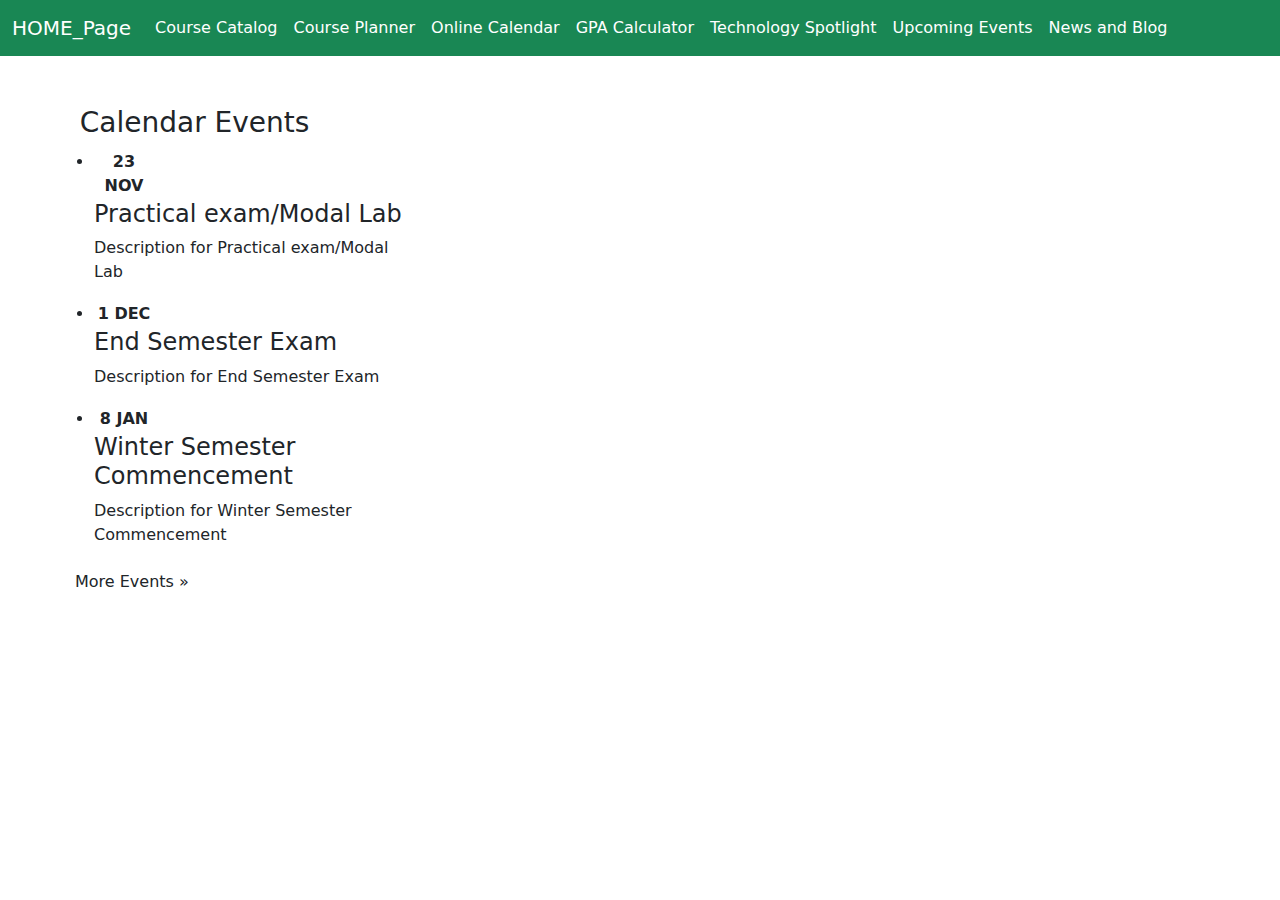
<file: calander.html>
<!DOCTYPE html>
<html lang="en">
<head>
    <meta charset="UTF-8">
    <meta http-equiv="X-UA-Compatible" content="IE=edge">
    <meta name="viewport" content="width=device-width, initial-scale=1.0">
    <title>Calender Event</title>
    <!-- <link href="//maxcdn.bootstrapcdn.com/bootstrap/3.3.0/css/bootstrap.min.css" rel="stylesheet" id="bootstrap-css"> -->
    <script src="//maxcdn.bootstrapcdn.com/bootstrap/3.3.0/js/bootstrap.min.js"></script>
    <script src="//code.jquery.com/jquery-1.11.1.min.js"></script>
    <link rel="stylesheet" href="https://cdnjs.cloudflare.com/ajax/libs/font-awesome/4.7.0/css/font-awesome.min.css">
    <!-- <link rel="stylesheet" href="css/style.css"> -->
    <link href=
"https://cdn.jsdelivr.net/npm/bootstrap@5.1.3/dist/css/bootstrap.min.css"
      rel="stylesheet"
    />
    <style>
        body{
            background-color: rgb(255, 255, 255);
        }
        .panel.date {
    margin: 0px;
    width: 60px;
    text-align: center;
}

.panel.date .month {
    padding: 2px 0px;
    font-weight: 700;
    text-transform: uppercase;
}

.panel.date .day {
    padding: 3px 0px;
    font-weight: 700;
    font-size: 1.5em;
}
.container{
    margin: 50px;
}
    </style>
</head>
<body>
    <nav class="navbar navbar-expand navbar-dark bg-success">
        <div class="container-fluid">
          <a class="navbar-brand" href="../VT_Course_Planner/index.html">
            HOME_Page
          </a>
          <ul class="navbar-nav me-auto mb-2 mb-lg-0">
            <!-- NAVBAR LINKS -->
            <li class="nav-item">
              <a class="nav-link active" href="../VT_Course_Planner/Acc.html">Course Catalog</a>
            </li>
            <li class="nav-item">
              <a class="nav-link active" href="../VT_Course_Planner/courseplanner.html">Course Planner</a>
            </li>
              <li class="nav-item">
                <a class="nav-link active" href="../VT_Course_Planner/calander.html">Online Calendar</a>
              </li>
              <li class="nav-item">
                <a class="nav-link active" href="../VT_Course_Planner/gpacalc.html">GPA Calculator</a>
              </li>
              <li class="nav-item">
                <a class="nav-link active" href="../VT_Course_Planner/techspot.html">Technology Spotlight</a>
              </li>
              <li class="nav-item">
                <a class="nav-link active" href="../VT_Course_Planner/upcmgevent.html">Upcoming Events</a>
              </li>
              <li class="nav-item">
                <a class="nav-link active" href="../VT_Course_Planner/newsandblogs.html">News and Blog</a>
              </li>
          </ul>
        </div>
      </nav>
      <script src=
  "https://cdn.jsdelivr.net/npm/bootstrap@5.1.3/dist/js/bootstrap.bundle.min.js"
      ></script>
    <div class="container">
        <div class="row">
            <div class="col-md-4 col-md-offset-4 col-sm-6 col-sm-offset-3 col-xs-8 col-xs-offset-2">
            
                <!-- Fluid width widget -->        
                <div class="panel panel-danger">
                    <div class="panel-heading">
                        <h3 class="panel-title">
                            <span class="glyphicon glyphicon-calendar"></span> 
                            Calendar Events
                        </h3>
                    </div>
                    <div class="panel-body">
                        <ul class="media-list">
                            <li class="media">
                                <div class="media-left">
                                    <div class="panel panel-danger text-center date">
                                        <div class="panel-heading month">
                                            <span class="panel-title strong">
                                                23 Nov
                                            </span>
                                        </div>
                                    </div>
                                </div>
                                <div class="media-body">
                                    <h4 class="media-heading">
                                        Practical exam/Modal Lab
                                    </h4>
                                    <p>
                                        
                                        Description  for Practical exam/Modal Lab
                                    </p>
                                </div>
                            </li>
                            <li class="media">
                                <div class="media-left">
                                    <div class="panel panel-danger text-center date">
                                        <div class="panel-heading month">
                                            <span class="panel-title strong">
                                                1 Dec
                                            </span>
                                        </div>
                                    </div>
                                </div>
                                <div class="media-body">
                                    <h4 class="media-heading">
                                        End Semester Exam
                                    </h4>
                                    <p>
                                        Description for End Semester Exam
                                    </p>
                                </div>
                            </li>
                            <li class="media">
                                <div class="media-left">
                                    <div class="panel panel-danger text-center date">
                                        <div class="panel-heading month">
                                            <span class="panel-title strong all-caps">
                                                8 Jan
                                            </span>
                                        </div>
                                    </div>
                                </div>
                                <div class="media-body">
                                    <h4 class="media-heading">
                                        Winter Semester Commencement
                                    </h4>
                                    <p>
                                        Description for Winter Semester Commencement
                                    </p>
                                </div>
                            </li>
                        </ul>
                        <a href="#" class="btn btn-default btn-block">More Events »</a>
                    </div>
                </div>
                <!-- End fluid width widget --> 
                
            </div>
        </div>
    </div>
</body>
</html>
</file>
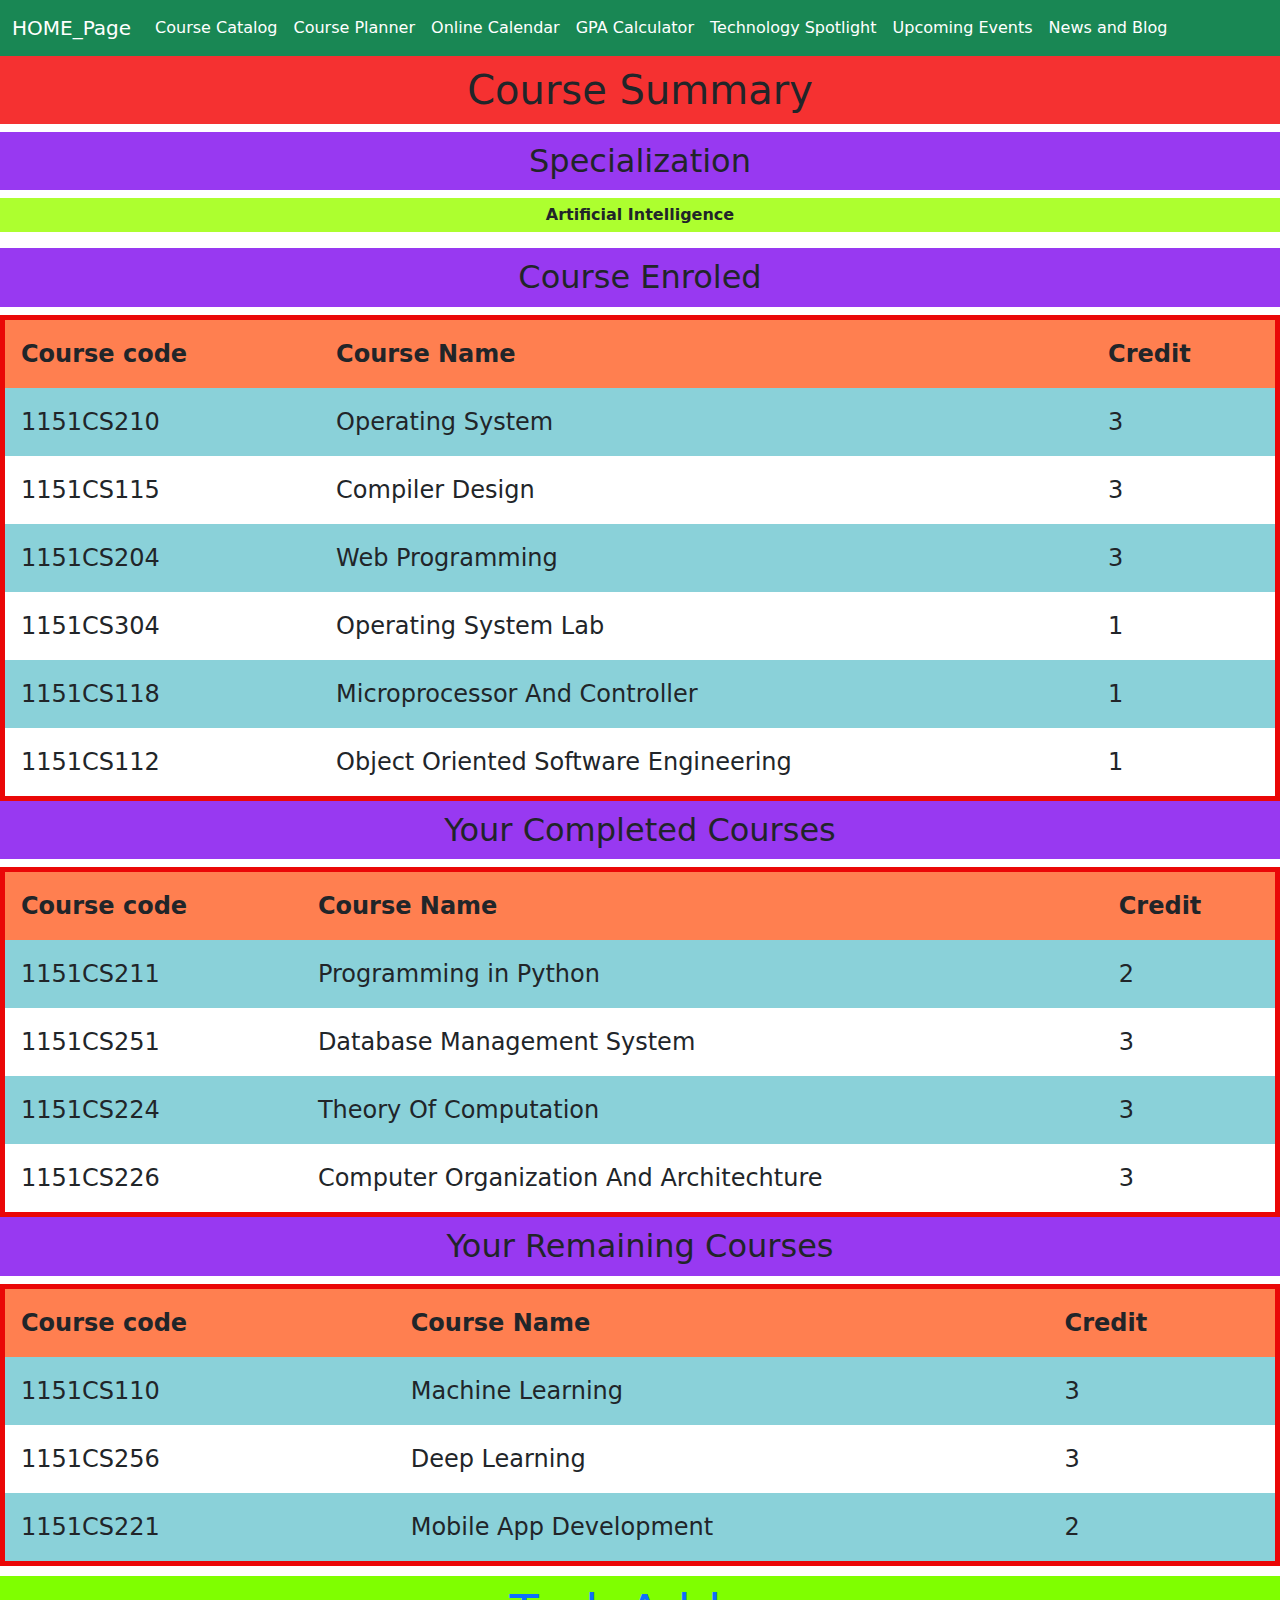
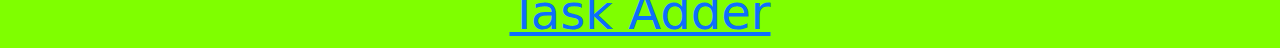
<file: courseplanner.html>
<!DOCTYPE html>
<html>
<head>
<meta name="viewport" content="width=device-width, initial-scale=1">
<link rel="stylesheet" href="https://cdnjs.cloudflare.com/ajax/libs/font-awesome/4.7.0/css/font-awesome.min.css">
    <!-- <link rel="stylesheet" href="css/style.css"> -->
    <link href=
"https://cdn.jsdelivr.net/npm/bootstrap@5.1.3/dist/css/bootstrap.min.css"
      rel="stylesheet"
    />
<style>
    body{
        background-color: #ffffff;
    }
    /* table,th,td{
        text-align: center;
    } */
    td{
        font-size: x-large;
    }
    th{
        background-color: coral;
        font-weight: bold;
        font-size: x-large;
    }
    h1,h2,p{
        text-align: center;
    }
    p{
        font-weight: bold;
        background-color: greenyellow;
        padding: 5px;
    }
    h1{
        background-color: rgb(245, 49, 49);
        padding: 10px;
    }
    h2{
        background-color: rgb(152, 57, 241);
        padding: 10px;
    }
table {
  border-collapse: collapse;
  border-spacing: 0;
  width: 100%;
  border: 5px solid rgb(234, 7, 7);
}

th, td {
  text-align: left;
  padding: 16px;
  
}

tr:nth-child(even) {
  background-color: #8ad1d9;
}
.Taskadder{
    text-align: center;
    font-size: xxx-large;
    background-color: chartreuse;
    margin-top: 10px;
}
</style>

    

</head>
<body>
  <nav class="navbar navbar-expand navbar-dark bg-success">
    <div class="container-fluid">
      <a class="navbar-brand" href="../VT_Course_Planner/index.html">
        HOME_Page
      </a>
      <ul class="navbar-nav me-auto mb-2 mb-lg-0">
        <!-- NAVBAR LINKS -->
        <li class="nav-item">
          <a class="nav-link active" href="../VT_Course_Planner/Acc.html">Course Catalog</a>
        </li>
        <li class="nav-item">
          <a class="nav-link active" href="../VT_Course_Planner/courseplanner.html">Course Planner</a>
        </li>
          <li class="nav-item">
            <a class="nav-link active" href="../VT_Course_Planner/calander.html">Online Calendar</a>
          </li>
          <li class="nav-item">
            <a class="nav-link active" href="../VT_Course_Planner/gpacalc.html">GPA Calculator</a>
          </li>
          <li class="nav-item">
            <a class="nav-link active" href="../VT_Course_Planner/techspot.html">Technology Spotlight</a>
          </li>
          <li class="nav-item">
            <a class="nav-link active" href="../VT_Course_Planner/upcmgevent.html">Upcoming Events</a>
          </li>
          <li class="nav-item">
            <a class="nav-link active" href="../VT_Course_Planner/newsandblogs.html">News and Blog</a>
          </li>
      </ul>
    </div>
  </nav>
  <script src=
"https://cdn.jsdelivr.net/npm/bootstrap@5.1.3/dist/js/bootstrap.bundle.min.js"
  ></script>
    <h1> Course Summary</h1>
    <h2>Specialization</h2>
    <p> Artificial Intelligence</p>
    <h2>Course Enroled</h2>

<table>
  <tr>
    <th>Course code</th>
    <th>Course Name</th>
    <th>Credit</th>
  </tr>
  <tr>
    <td>1151CS210</td>
    <td>Operating System</td>
    <td>3</td>
  </tr>
  <tr>
    <td>1151CS115</td>
    <td>Compiler Design</td>
    <td>3</td>
  </tr>
  <tr>
    <td>1151CS204</td>
    <td>Web Programming</td>
    <td>3</td>
  </tr>
  <tr>
    <td>1151CS304</td>
    <td>Operating System Lab</td>
    <td>1</td>
  </tr>
  <tr>
    <td>1151CS118</td>
    <td>Microprocessor And Controller</td>
    <td>1</td>
  </tr><tr>
    <td>1151CS112</td>
    <td>Object Oriented Software Engineering</td>
    <td>1</td>
  </tr>
</table>

<h2>Your Completed Courses</h2>

<table>
  <tr>
    <th>Course code</th>
    <th>Course Name</th>
    <th>Credit</th>
  </tr>
  <tr>
    <td>1151CS211</td>
    <td>Programming in Python</td>
    <td>2</td>
  </tr>
  <tr>
    <td>1151CS251</td>
    <td>Database Management System</td>
    <td>3</td>
  </tr>
  <tr>
    <td>1151CS224</td>
    <td>Theory Of Computation</td>
    <td>3</td>
  </tr>
  <tr>
    <td>1151CS226</td>
    <td>Computer Organization And Architechture</td>
    <td>3</td>
  </tr>
</table>
<h2>Your Remaining Courses</h2>
<table>
    <tr>
      <th>Course code</th>
      <th>Course Name</th>
      <th>Credit</th>
    </tr>
    <tr>
      <td>1151CS110</td>
      <td>Machine Learning</td>
      <td>3</td>
    </tr>
    <tr>
      <td>1151CS256</td>
      <td>Deep Learning</td>
      <td>3</td>
    </tr>
    <tr>
      <td>1151CS221</td>
      <td>Mobile App Development</td>
      <td>2</td>
    </tr>
  </table>
  <li class="Taskadder">
    <a href="../VT_Course_Planner/Taskadder.html">Task Adder</a>
  </li>
</body>
</html>
</file>
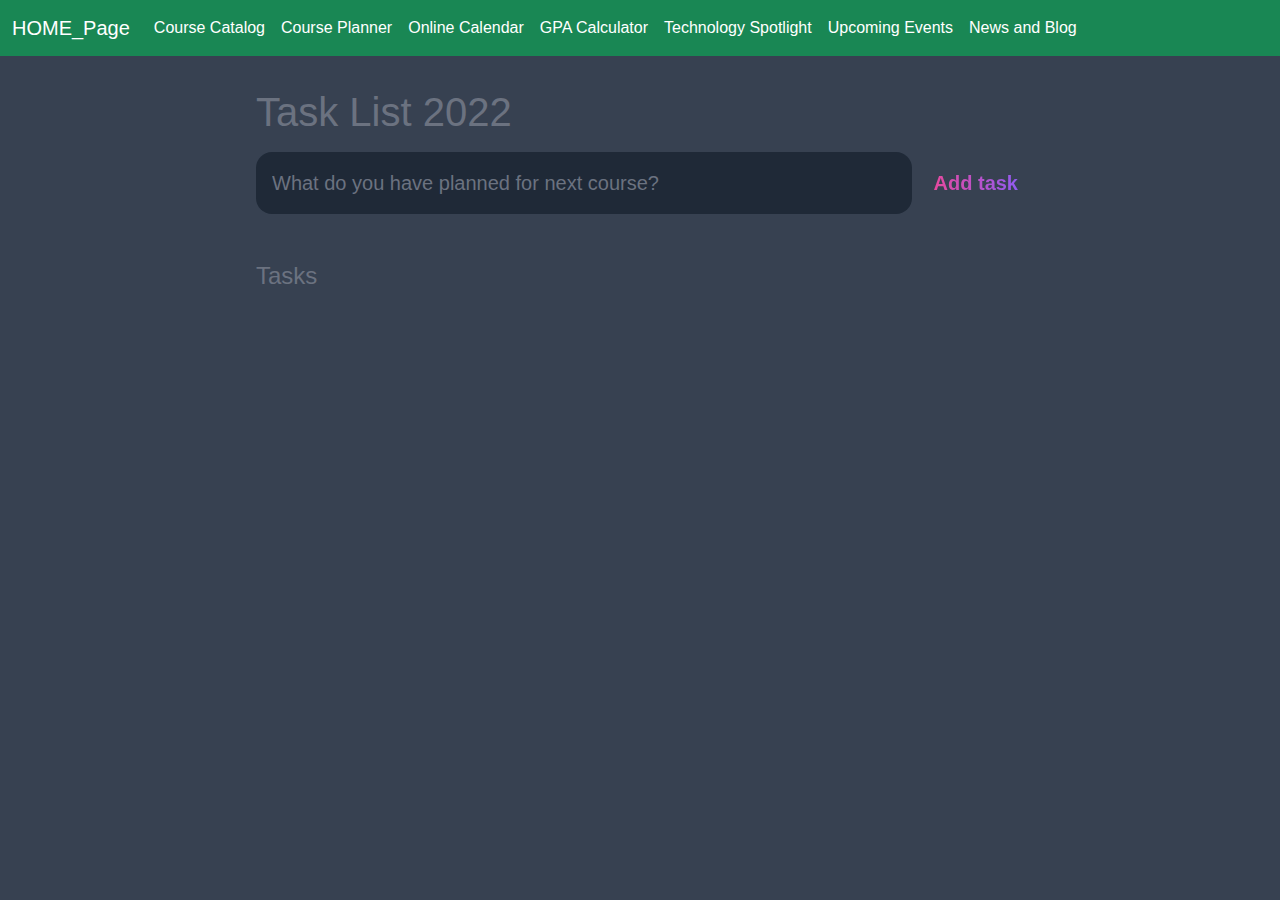
<file: Taskadder.html>
<!DOCTYPE html>
<html lang="en">
<head>
    <meta charset="UTF-8">
    <meta http-equiv="X-UA-Compatible" content="IE=edge">
    <meta name="viewport" content="width=device-width, initial-scale=1.0">
    <title>Task List 2021</title>
    <link rel="stylesheet" href="https://cdnjs.cloudflare.com/ajax/libs/font-awesome/4.7.0/css/font-awesome.min.css">
    <!-- <link rel="stylesheet" href="css/style.css"> -->
    <link href=
"https://cdn.jsdelivr.net/npm/bootstrap@5.1.3/dist/css/bootstrap.min.css"
      rel="stylesheet"
    />

    <!-- <link rel="stylesheet" href="main.css" /> -->
    <style>
        :root {
    --dark: #374151;
    --darker: #1F2937;
    --darkest: #111827;
    --grey: #6B7280;
    --pink: #EC4899;
    --purple: #8B5CF6;
    --light: #EEE;
}

* {
    margin: 0;
    box-sizing: border-box;
    font-family: "Fira sans", sans-serif;
}

body {
    display: flex;
    flex-direction: column;
    min-height: 100vh;
    color: #FFF;
    background-color: var(--dark);
}

header {
    padding: 2rem 1rem;
    max-width: 800px;
    width: 100%;
    margin: 0 auto;
}

header h1{ 
    font-size: 2.5rem;
    font-weight: 300;
    color: var(--grey);
    margin-bottom: 1rem;
}

#new-task-form {
    display: flex;;
}

input, button {
    appearance: none;
    border: none;
    outline: none;
    background: none;
}

#new-task-input {
    flex: 1 1 0%;
    background-color: var(--darker);
    padding: 1rem;
    border-radius: 1rem;
    margin-right: 1rem;
    color: var(--light);
    font-size: 1.25rem;
}

#new-task-input::placeholder {
    color: var(--grey);
}

#new-task-submit {
    color: var(--pink);
    font-size: 1.25rem;
    font-weight: 700;
    background-image: linear-gradient(to right, var(--pink), var(--purple));
    -webkit-background-clip: text;
    -webkit-text-fill-color: transparent;
    cursor: pointer;
    transition: 0.4s;
}

#new-task-submit:hover {
    opacity: 0.8;
}

#new-task-submit:active {
    opacity: 0.6;
}

main {
    flex: 1 1 0%;
    max-width: 800px;
    width: 100%;
    margin: 0 auto;
}

.task-list {
    padding: 1rem;
}

.task-list h2 {
    font-size: 1.5rem;
    font-weight: 300;
    color: var(--grey);
    margin-bottom: 1rem;
}

#tasks .task {
    display: flex;
    justify-content: space-between;
    background-color: var(--darkest);
    padding: 1rem;
    border-radius: 1rem;
    margin-bottom: 1rem;
}

.task .content {
    flex: 1 1 0%;
}

.task .content .text {
    color: var(--light);
    font-size: 1.125rem;
    width: 100%;
    display: block;
    transition: 0.4s;
}

.task .content .text:not(:read-only) {
    color: var(--pink);
}

.task .actions {
    display: flex;
    margin: 0 -0.5rem;
}

.task .actions button {
    cursor: pointer;
    margin: 0 0.5rem;
    font-size: 1.125rem;
    font-weight: 700;
    text-transform: uppercase;
    transition: 0.4s;
}

.task .actions button:hover {
    opacity: 0.8;
}

.task .actions button:active {
    opacity: 0.6;
}

.task .actions .edit {
    background-image: linear-gradient(to right, var(--pink), var(--purple));
    -webkit-background-clip: text;
    -webkit-text-fill-color: transparent;
}

.task .actions .delete {
    color: crimson;
}
    </style>
</head>
<body>

    <nav class="navbar navbar-expand navbar-dark bg-success">
        <div class="container-fluid">
          <a class="navbar-brand" href="../VT_Course_Planner/index.html">
            HOME_Page
          </a>
          <ul class="navbar-nav me-auto mb-2 mb-lg-0">
            <!-- NAVBAR LINKS -->
            <li class="nav-item">
              <a class="nav-link active" href="../VT_Course_Planner/Acc.html">Course Catalog</a>
            </li>
            <li class="nav-item">
              <a class="nav-link active" href="../VT_Course_Planner/courseplanner.html">Course Planner</a>
            </li>
              <li class="nav-item">
                <a class="nav-link active" href="../VT_Course_Planner/calander.html">Online Calendar</a>
              </li>
              <li class="nav-item">
                <a class="nav-link active" href="../VT_Course_Planner/gpacalc.html">GPA Calculator</a>
              </li>
              <li class="nav-item">
                <a class="nav-link active" href="../VT_Course_Planner/techspot.html">Technology Spotlight</a>
              </li>
              <li class="nav-item">
                <a class="nav-link active" href="../VT_Course_Planner/upcmgevent.html">Upcoming Events</a>
              </li>
              <li class="nav-item">
                <a class="nav-link active" href="../VT_Course_Planner/newsandblogs.html">News and Blog</a>
              </li>
          </ul>
        </div>
      </nav>
      <script src=
  "https://cdn.jsdelivr.net/npm/bootstrap@5.1.3/dist/js/bootstrap.bundle.min.js"
      ></script>
    <header>
        <h1>Task List 2022</h1>
        <form id="new-task-form">
            <input 
                type="text" 
                name="new-task-input" 
                id="new-task-input" 
                placeholder="What do you have planned for next course?" />
            <input 
                type="submit"
                id="new-task-submit" 
                value="Add task" />
        </form>
    </header>
    <main>
        <section class="task-list">
            <h2>Tasks</h2>

            <div id="tasks">

                <!-- <div class="task">
                    <div class="content">
                        <input 
                            type="text" 
                            class="text" 
                            value="A new task"
                            readonly>
                    </div>
                    <div class="actions">
                        <button class="edit">Edit</button>
                        <button class="delete">Delete</button>
                    </div>
                </div> -->

            </div>
        </section>
    </main>

    <script >
        window.addEventListener('load', () => {
    const form = document.querySelector("#new-task-form");
    const input = document.querySelector("#new-task-input");
    const list_el = document.querySelector("#tasks");

    form.addEventListener('submit', (e) => {
        e.preventDefault();

        const task = input.value;

        const task_el = document.createElement('div');
        task_el.classList.add('task');

        const task_content_el = document.createElement('div');
        task_content_el.classList.add('content');

        task_el.appendChild(task_content_el);

        const task_input_el = document.createElement('input');
        task_input_el.classList.add('text');
        task_input_el.type = 'text';
        task_input_el.value = task;
        task_input_el.setAttribute('readonly', 'readonly');

        task_content_el.appendChild(task_input_el);

        const task_actions_el = document.createElement('div');
        task_actions_el.classList.add('actions');

        const task_edit_el = document.createElement('button');
        task_edit_el.classList.add('edit');
        task_edit_el.innerText = 'Edit';

        const task_delete_el = document.createElement('button');
        task_delete_el.classList.add('delete');
        task_delete_el.innerText = 'Delete';

        task_actions_el.appendChild(task_edit_el);
        task_actions_el.appendChild(task_delete_el);

        task_el.appendChild(task_actions_el);

        list_el.appendChild(task_el);

        input.value = '';

        task_edit_el.addEventListener('click', (e) => {
            if (task_edit_el.innerText.toLowerCase() == "edit") {
                task_edit_el.innerText = "Save";
                task_input_el.removeAttribute("readonly");
                task_input_el.focus();
            } else {
                task_edit_el.innerText = "Edit";
                task_input_el.setAttribute("readonly", "readonly");
            }
        });

        task_delete_el.addEventListener('click', (e) => {
            list_el.removeChild(task_el);
        });
    });
});
    </script>
</body>
</html>
</file>
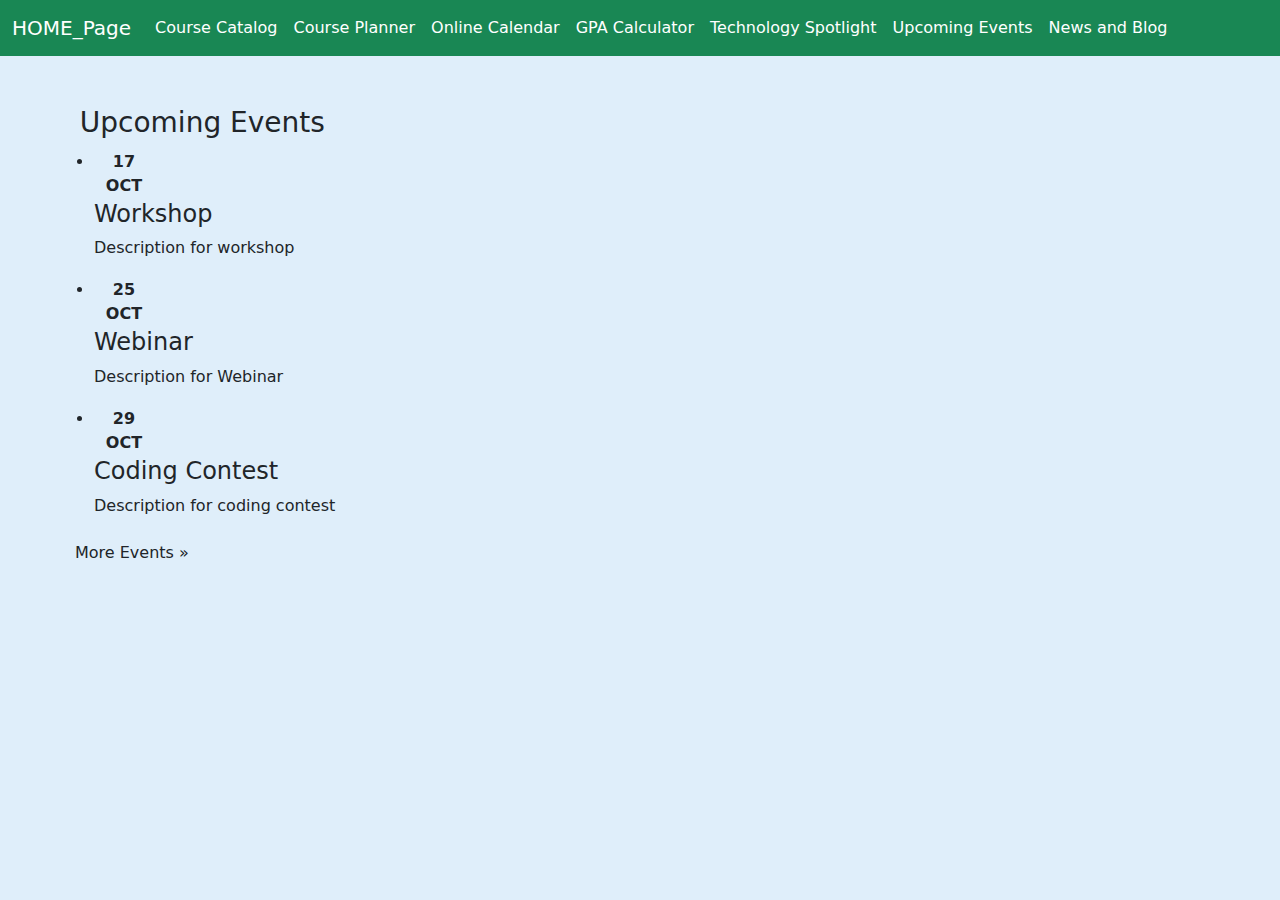
<file: upcmgevent.html>
<!DOCTYPE html>
<html lang="en">
<head>
    <meta charset="UTF-8">
    <meta http-equiv="X-UA-Compatible" content="IE=edge">
    <meta name="viewport" content="width=device-width, initial-scale=1.0">
    <title>Calender Event</title>
    <!-- <link href="//maxcdn.bootstrapcdn.com/bootstrap/3.3.0/css/bootstrap.min.css" rel="stylesheet" id="bootstrap-css"> -->
    <script src="//maxcdn.bootstrapcdn.com/bootstrap/3.3.0/js/bootstrap.min.js"></script>
    <script src="//code.jquery.com/jquery-1.11.1.min.js"></script>
    <link rel="stylesheet" href="https://cdnjs.cloudflare.com/ajax/libs/font-awesome/4.7.0/css/font-awesome.min.css">
    <!-- <link rel="stylesheet" href="css/style.css"> -->
    <link href=
"https://cdn.jsdelivr.net/npm/bootstrap@5.1.3/dist/css/bootstrap.min.css"
      rel="stylesheet"
    />
    <style>
        body{
            background-color: rgb(223, 238, 250);
        }
        .panel.date {
    margin: 0px;
    width: 60px;
    text-align: center;
}

.panel.date .month {
    padding: 2px 0px;
    font-weight: 700;
    text-transform: uppercase;
}

.panel.date .day {
    padding: 3px 0px;
    font-weight: 700;
    font-size: 1.5em;
}
.container{
    margin: 50px;

}
    </style>
</head>
<body>
    <nav class="navbar navbar-expand navbar-dark bg-success">
        <div class="container-fluid">
          <a class="navbar-brand" href="../VT_Course_Planner/index.html">
            HOME_Page
          </a>
          <ul class="navbar-nav me-auto mb-2 mb-lg-0">
            <!-- NAVBAR LINKS -->
            <li class="nav-item">
              <a class="nav-link active" href="../VT_Course_Planner/Acc.html">Course Catalog</a>
            </li>
            <li class="nav-item">
              <a class="nav-link active" href="../VT_Course_Planner/courseplanner.html">Course Planner</a>
            </li>
              <li class="nav-item">
                <a class="nav-link active" href="../VT_Course_Planner/calander.html">Online Calendar</a>
              </li>
              <li class="nav-item">
                <a class="nav-link active" href="../VT_Course_Planner/gpacalc.html">GPA Calculator</a>
              </li>
              <li class="nav-item">
                <a class="nav-link active" href="../VT_Course_Planner/techspot.html">Technology Spotlight</a>
              </li>
              <li class="nav-item">
                <a class="nav-link active" href="../VT_Course_Planner/upcmgevent.html">Upcoming Events</a>
              </li>
              <li class="nav-item">
                <a class="nav-link active" href="../VT_Course_Planner/newsandblogs.html">News and Blog</a>
              </li>
          </ul>
        </div>
      </nav>
      <script src=
  "https://cdn.jsdelivr.net/npm/bootstrap@5.1.3/dist/js/bootstrap.bundle.min.js"
      ></script>
    <div class="container">
        <div class="row">
            <div class="col-md-4 col-md-offset-4 col-sm-6 col-sm-offset-3 col-xs-8 col-xs-offset-2">
            
                <!-- Fluid width widget -->        
                <div class="panel panel-danger">
                    <div class="panel-heading">
                        <h3 class="panel-title">
                            <span class="glyphicon glyphicon-calendar"></span> 
                            Upcoming Events
                        </h3>
                    </div>
                    <div class="panel-body">
                        <ul class="media-list">
                            <li class="media">
                                <div class="media-left">
                                    <div class="panel panel-danger text-center date">
                                        <div class="panel-heading month">
                                            <span class="panel-title strong">
                                               17 Oct
                                            </span>
                                        </div>
                                        <!-- <div class="panel-body day text-danger"> -->
                                            <!-- 17 -->
                                        <!-- </div> -->
                                    </div>
                                </div>
                                <div class="media-body">
                                    <h4 class="media-heading">
                                        Workshop
                                    </h4>
                                    <p>
                                        
                                        Description  for workshop
                                    </p>
                                </div>
                            </li>
                            <li class="media">
                                <div class="media-left">
                                    <div class="panel panel-danger text-center date">
                                        <div class="panel-heading month">
                                            <span class="panel-title strong">
                                                25 Oct
                                            </span>
                                        </div>
                                        <!-- <div class="panel-body text-danger day"> -->
                                            <!-- 25 -->
                                        <!-- </div> -->
                                    </div>
                                </div>
                                <div class="media-body">
                                    <h4 class="media-heading">
                                        Webinar
                                    </h4>
                                    <p>
                                        Description for Webinar
                                    </p>
                                </div>
                            </li>
                            <li class="media">
                                <div class="media-left">
                                    <div class="panel panel-danger text-center date">
                                        <div class="panel-heading month">
                                            <span class="panel-title strong all-caps">
                                               29 Oct
                                            </span>
                                        </div>
                                        <!-- <div class="panel-body text-danger day"> -->
                                            <!-- 29 -->
                                        <!-- </div> -->
                                    </div>
                                </div>
                                <div class="media-body">
                                    <h4 class="media-heading">
                                        Coding Contest
                                    </h4>
                                    <p>
                                        Description for coding contest
                                    </p>
                                </div>
                            </li>
                        </ul>
                        <a href="#" class="btn btn-default btn-block">More Events »</a>
                    </div>
                </div>
                <!-- End fluid width widget --> 
                
            </div>
        </div>
    </div>
</body>
</html>
</file>
